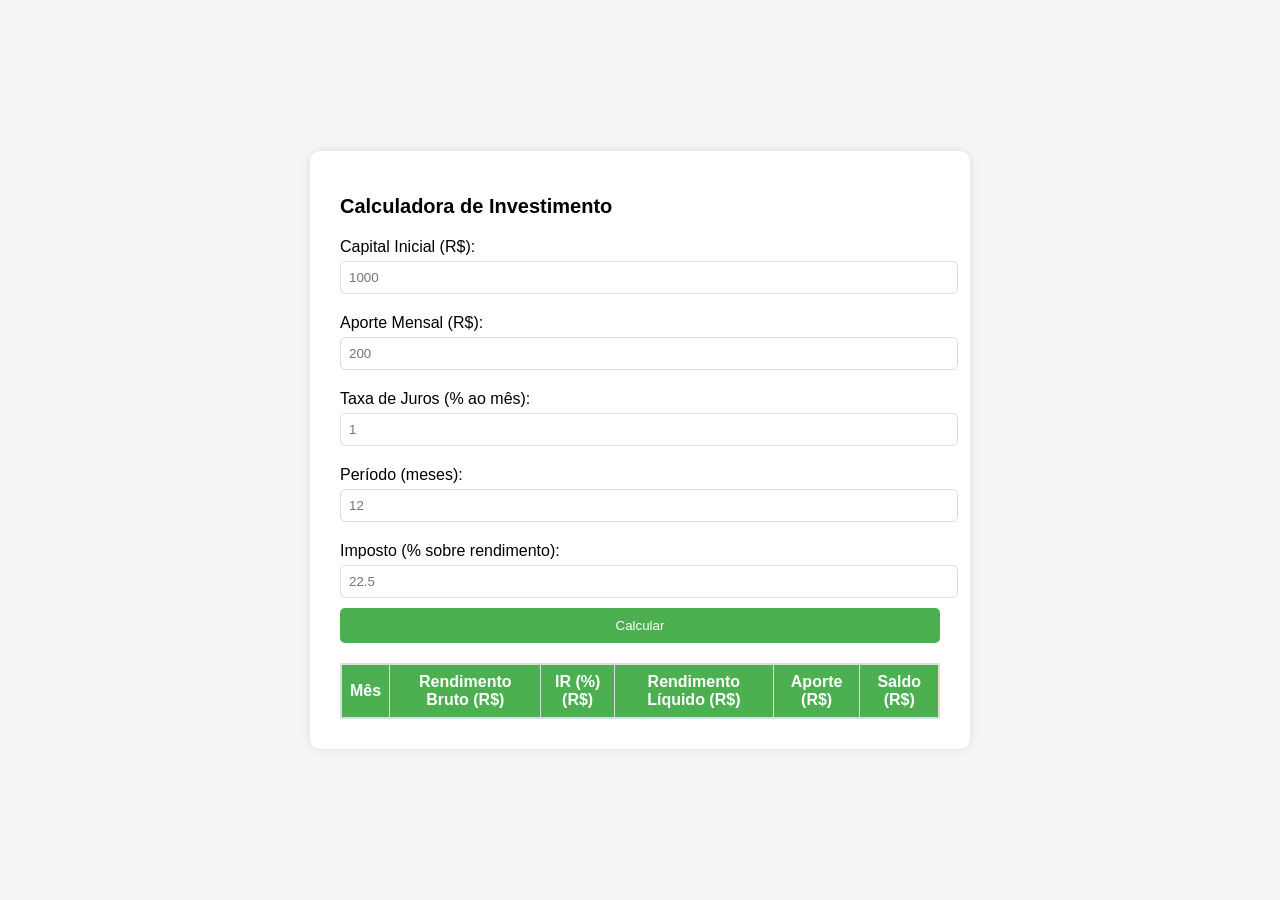
<file: index.html>
<!DOCTYPE html>
<html lang="pt-BR">
<head>
  <meta charset="UTF-8">
  <meta name="viewport" content="width=device-width, initial-scale=1">
  <title>Calculadora de Investimento</title>
  <link rel="stylesheet" href="style.css">
</head>
<body>
  <div class="container">
    <h1>Calculadora de Investimento</h1>

    <label for="capital">Capital Inicial (R$):</label>
    <input type="number" id="capital" placeholder="1000">
    
    <label for="aporte">Aporte Mensal (R$):</label>
    <input type="number" id="aporte" placeholder="200">
    
    <label for="taxa">Taxa de Juros (% ao mês):</label>
    <input type="number" id="taxa" placeholder="1">

    <label for="periodo">Período (meses):</label>
    <input type="number" id="periodo" placeholder="12">


    <label for="imposto">Imposto (% sobre rendimento):</label>
    <input type="number" id="imposto" placeholder="22.5">

    <button onclick="calcularInvestimento()">Calcular</button>

    <h2 id="resultado"></h2>

    <div class="tabela-container">
      <table id="detalhes">
        <thead>
          <tr>
            <th>Mês</th>
            <th>Rendimento Bruto (R$)</th>
            <th>IR (%) (R$)</th>
            <th>Rendimento Líquido (R$)</th>
            <th>Aporte (R$)</th>
            <th>Saldo (R$)</th>
          </tr>
        </thead>
        <tbody>
          <!-- Resultado vai aqui -->
        </tbody>
      </table>
    </div>
  </div>

  <script src="script.js"></script>
</body>
</html>
</file>
<file: style.css>
body {
  font-family: Arial, sans-serif;
  background: #f5f5f5;
  display: flex;
  justify-content: center;
  align-items: center;
  min-height: 100vh;
  margin: 0;
}

.container {
  background: white;
  padding: 30px;
  border-radius: 10px;
  box-shadow: 0 0 10px rgba(0,0,0,0.1);
  width: 600px;
}

h1 {
  font-size: 20px;
  margin-bottom: 20px;
}

label {
  margin-top: 10px;
  display: block;
}

input {
  width: 100%;
  padding: 8px;
  margin-top: 5px;
  margin-bottom: 10px;
  border: 1px solid #ddd;
  border-radius: 5px;
}

button {
  width: 100%;
  padding: 10px;
  background: #4CAF50;
  color: white;
  border: none;
  border-radius: 5px;
  cursor: pointer;
}

button:hover {
  background: #45a049;
}

#resultado {
  margin-top: 20px;
  color: #333;
}

.tabela-container {
  max-height: 600px;
  overflow-y: auto;
  margin-top: 20px;
  border: 1px solid #ddd;
}

table {
  width: 100%;
  border-collapse: collapse;
}

th, td {
  border: 1px solid #ddd;
  padding: 8px;
  text-align: center;
}

th {
  background-color: #4CAF50;
  color: white;
}
</file>
